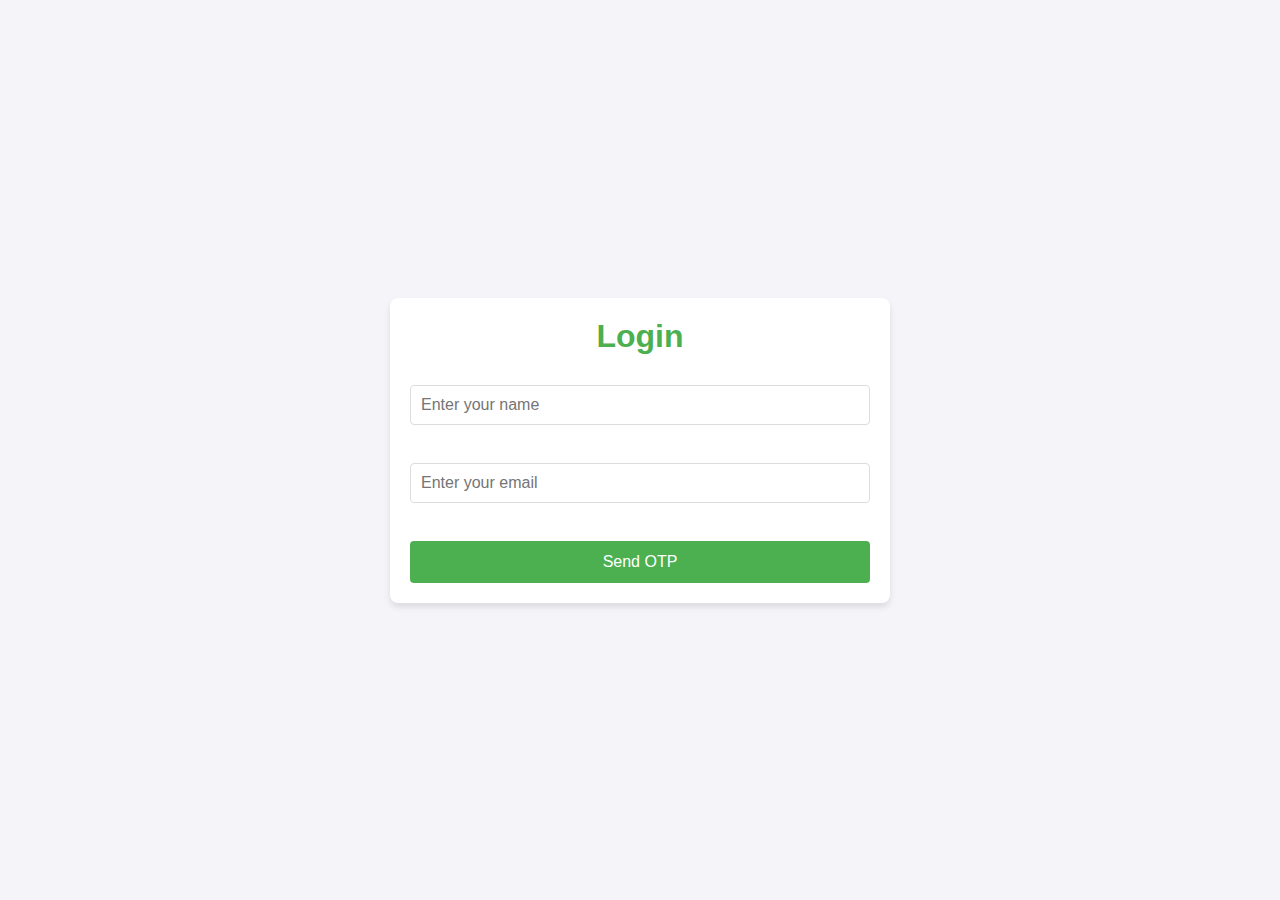
<file: login.html>
<!DOCTYPE html>
<html lang="en">
<head>
    <meta charset="UTF-8">
    <meta name="viewport" content="width=device-width, initial-scale=1.0">
    <title>Login</title>
    <link rel="stylesheet" href="style.css">
</head>
<body>
    <div class="container">
        <h1>Login</h1>
        <form action="/login" method="POST">
            <input type="text" name="name" placeholder="Enter your name" required><br>
            <input type="email" name="email" placeholder="Enter your email" required><br>
            <button type="submit">Send OTP</button>
        </form>
    </div>
</body>
</html>
</file>
<file: style.css>
body {
    font-family: Arial, sans-serif;
    margin: 0;
    padding: 0;
    background: #f4f4f4;
}

.container {
    width: 50%;
    margin: 50px auto;
    background: #fff;
    padding: 20px;
    border-radius: 8px;
    box-shadow: 0 0 10px rgba(0, 0, 0, 0.1);
}

h1 {
    text-align: center;
    color: #333;
}

.add-form {
    display: flex;
    justify-content: space-between;
    margin-bottom: 20px;
}

.add-form input {
    flex: 1;
    padding: 10px;
    border: 1px solid #ddd;
    border-radius: 4px;
}

.add-form button {
    padding: 10px 20px;
    border: none;
    background: #28a745;
    color: white;
    border-radius: 4px;
    cursor: pointer;
}

.add-form button:hover {
    background: #218838;
}

.task-list {
    list-style: none;
    padding: 0;
}

.task-list li {
    display: flex;
    justify-content: space-between;
    align-items: center;
    margin-bottom: 10px;
}

.update-form input {
    flex: 1;
    padding: 8px;
    margin-right: 10px;
    border: 1px solid #ddd;
    border-radius: 4px;
}

.update-form button {
    padding: 8px 12px;
    border: none;
    background: #007bff;
    color: white;
    border-radius: 4px;
    cursor: pointer;
}

.update-form button:hover {
    background: #0056b3;
}

.delete-form button {
    padding: 8px 12px;
    border: none;
    background: #dc3545;
    color: white;
    border-radius: 4px;
    cursor: pointer;
}

.delete-form button:hover {
    background: #c82333;
}
/* Basic reset */
* {
    margin: 0;
    padding: 0;
    box-sizing: border-box;
}

/* Body styling */
body {
    font-family: Arial, sans-serif;
    background-color: #f4f4f9;
    color: #333;
    display: flex;
    justify-content: center;
    align-items: center;
    height: 100vh;
    padding: 20px;
}

/* Container for centering content */
.container {
    max-width: 500px;
    width: 100%;
    background-color: white;
    padding: 20px;
    border-radius: 8px;
    box-shadow: 0 4px 6px rgba(0, 0, 0, 0.1);
}

/* Header styling */
h1 {
    text-align: center;
    color: #4CAF50;
    margin-bottom: 20px;
}

/* Input field styling */
input[type="text"],
input[type="email"],
input[type="password"],
input[type="number"] {
    width: 100%;
    padding: 10px;
    margin: 10px 0;
    border: 1px solid #ddd;
    border-radius: 4px;
    font-size: 16px;
}

/* Button styling */
button {
    width: 100%;
    padding: 12px;
    background-color: #4CAF50;
    color: white;
    font-size: 16px;
    border: none;
    border-radius: 4px;
    cursor: pointer;
    margin-top: 10px;
}

button:hover {
    background-color: #45a049;
}

/* Error message styling */
p {
    color: red;
    font-size: 14px;
    text-align: center;
}

/* Form styling */
form {
    display: flex;
    flex-direction: column;
}
</file>
